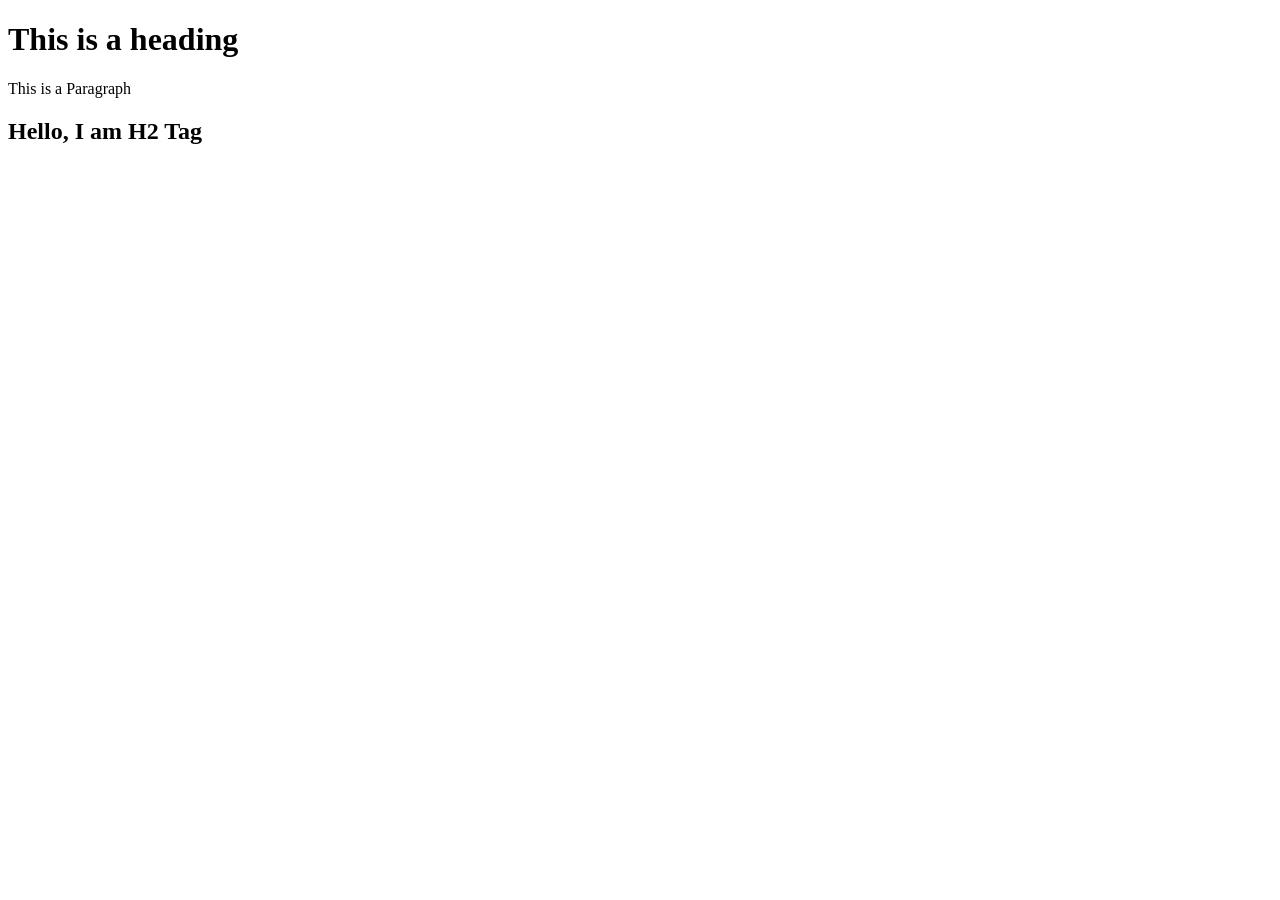
<file: basics/index.html>
<!DOCTYPE html>
<html lang="en">
  <head>
    <meta charset="UTF-8" />
    <meta http-equiv="X-UA-Compatible" content="IE=edge" />
    <meta name="viewport" content="width=device-width, initial-scale=1.0" />
    <title>DOM Basics</title>
  </head>
  <body>
    <h1>This is a heading</h1>
    <p>This is a Paragraph</p>

    <script src="script.js"></script>
  </body>
</html>
</file>
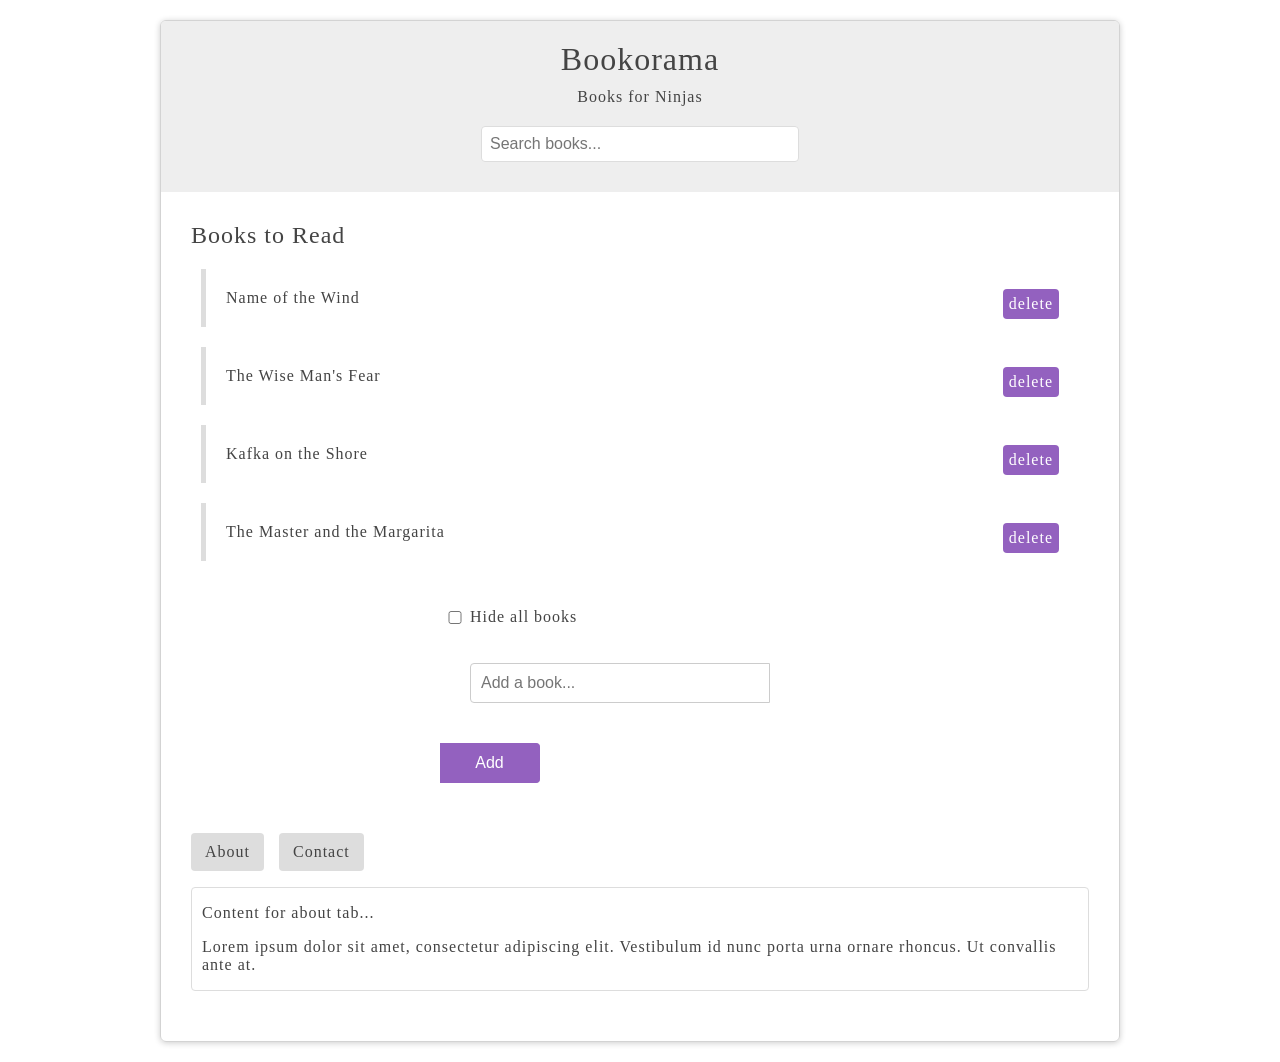
<file: tutorial/index.html>
<!DOCTYPE html>
<html>
  <head>
    <meta charset="utf-8" />
    <link href="./styles.css" rel="stylesheet" />
    <script src="app.js"></script>
    <title>JavaScript DOM Tutorials</title>
  </head>
  <body>
    <div id="wrapper">
      <header>
        <div id="page-banner">
          <h1 class="title">Bookorama</h1>
          <p>Books for Ninjas</p>
          <!-- <a href="https://www.google.com">Google</a> -->
          <form id="search-books">
            <input type="text" placeholder="Search books..." />
          </form>
        </div>
      </header>
      <div id="book-list">
        <h2 class="title">Books to Read</h2>
        <ul>
          <li>
            <span class="name">Name of the Wind</span>
            <span class="delete">delete</span>
          </li>
          <li>
            <span class="name">The Wise Man's Fear</span>
            <span class="delete">delete</span>
          </li>
          <li>
            <span class="name">Kafka on the Shore</span>
            <span class="delete">delete</span>
          </li>
          <li>
            <span class="name">The Master and the Margarita</span>
            <span class="delete">delete</span>
          </li>
        </ul>
      </div>
      <form id="add-book">
        <input type="checkbox" name="" id="hide" />
        <label for="hide">Hide all books</label>
        <input type="text" placeholder="Add a book..." />
        <button>Add</button>
      </form>
      <div id="tabbed-content">
        <ul class="tabs">
          <li data-target="#about" class="active">About</li>
          <li data-target="#contact">Contact</li>
        </ul>
        <div class="panel active" id="about">
          <p>Content for about tab...</p>
          <p>
            Lorem ipsum dolor sit amet, consectetur adipiscing elit. Vestibulum
            id nunc porta urna ornare rhoncus. Ut convallis ante at.
          </p>
        </div>
        <div class="panel" id="contact">
          <p>Content for contact tab...</p>
          <p>
            Lorem ipsum dolor sit amet, consectetur adipiscing elit. Vestibulum
            id nunc porta urna ornare rhoncus. Ut convallis ante at.
          </p>
        </div>
      </div>
    </div>
    <!-- <script src="app.js"></script> -->
  </body>
</html>
</file>
<file: tutorial/styles.css>
body {
  font-family: Tahoma;
  color: #444;
  letter-spacing: 1px;
}

h1,
h2 {
  font-weight: normal;
}

#wrapper {
  width: 90%;
  max-width: 960px;
  margin: 20px auto;
  border-radius: 6px;
  box-shadow: 0px 1px 6px rgba(0, 0, 0, 0.2);
  box-sizing: border-box;
  padding: 0 0 20px;
  overflow: hidden;
  border: 1px solid lightgray;
}

#page-banner {
  background: #eee;
  padding: 10px 0;
}

#page-banner h1,
#page-banner p {
  width: 100%;
  text-align: center;
  margin: 10px 0;
}

#page-banner input {
  width: 90%;
  max-width: 300px;
  margin: 20px auto;
  display: block;
  padding: 8px;
  border: 1px solid #ddd;
  border-radius: 4px;
  font-size: 16px;
  color: #444;
}

#book-list,
#add-book,
#tabbed-content {
  margin: 30px;
}

#book-list ul,
#tabbed-content ul {
  list-style-type: none;
  padding: 0;
}

#book-list li {
  padding: 20px;
  border-left: 5px solid #ddd;
  margin: 20px 10px;
}

#book-list li:hover {
  border-color: #9361bf;
}

.delete {
  float: right;
  background: #9361bf;
  padding: 6px;
  border-radius: 4px;
  cursor: pointer;
  color: white;
}

.delete:hover {
  background: #333;
}

#add-book {
  width: 400px;
  margin: 0 auto;
}

#add-book input {
  display: block;
  margin: 20px 0;
  padding: 10px;
  border: 1px solid #ccc;
  font-size: 16px;
  border-radius: 4px 0 0 4px;
  box-sizing: border-box;
  width: 300px;
  float: left;
}

#add-book button {
  border: 1px solid #9361bf;
  background: #9361bf;
  padding: 10px 20px;
  font-size: 16px;
  display: inline-block;
  margin: 0;
  border-radius: 0 4px 4px 0;
  cursor: pointer;
  width: 100px;
  float: left;
  margin: 20px 0;
  border-left: 0;
  color: white;
}

#add-book:after {
  content: '';
  display: block;
  clear: both;
}

#add-book #hide {
  width: 30px;
}

#add-book label {
  line-height: 52px;
}

#tabbed-content li {
  display: inline-block;
  padding: 10px 14px;
  background: #ddd;
  border-radius: 4px;
  cursor: pointer;
  margin-right: 10px;
}

#tabbed-content .panel {
  display: none;
  border: 1px solid #ddd;
  padding: 0 10px;
  border-radius: 4px;
}

#tabbed-content .panel.active {
  display: block;
}
</file>
